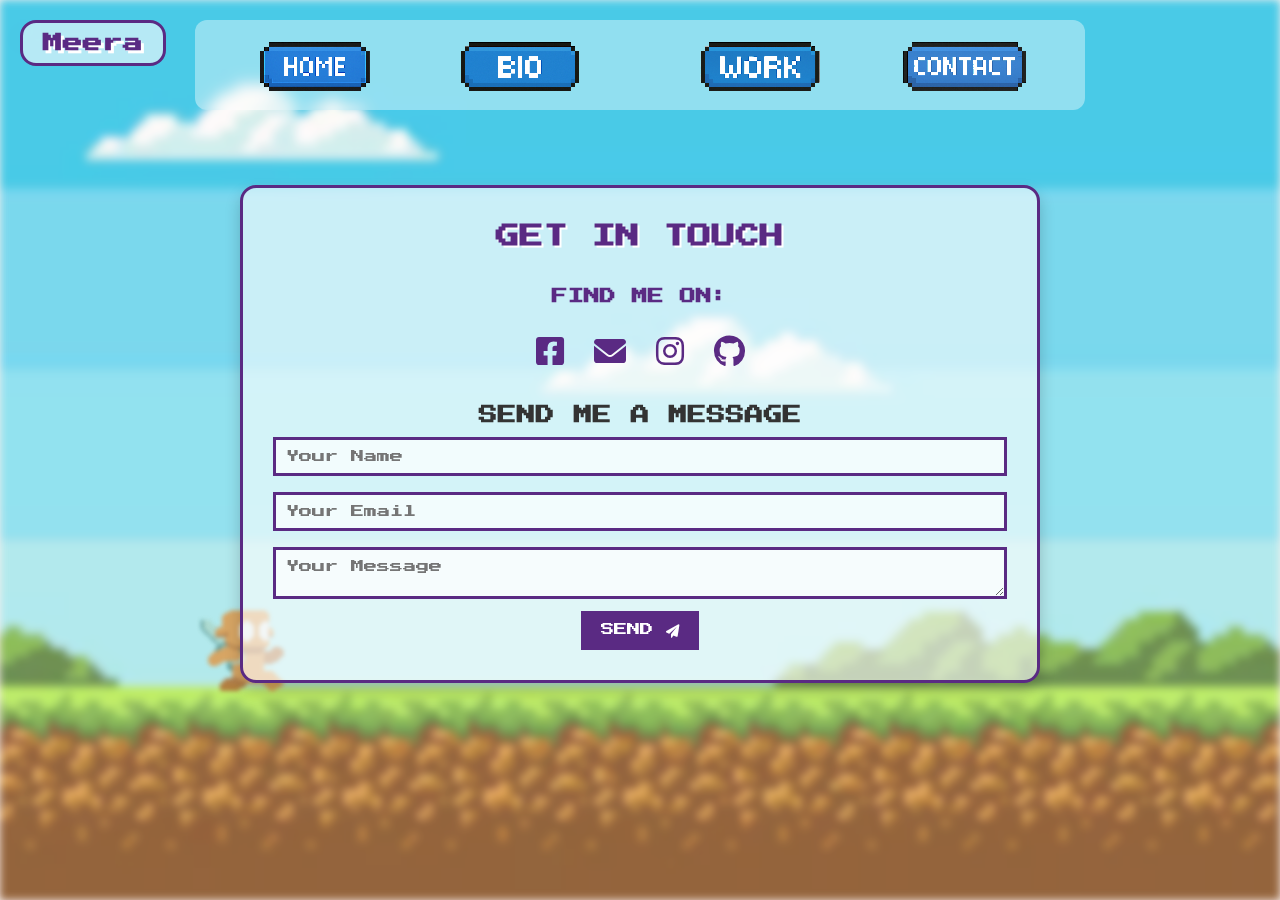
<file: contact.html>
<!DOCTYPE html>
<html lang="en">
<head>
  <meta charset="UTF-8" />
  <meta name="viewport" content="width=device-width, initial-scale=1, maximum-scale=1, user-scalable=no" />
  <title>Contact Me</title>
  <link rel="preconnect" href="https://fonts.googleapis.com" />
  <link rel="preconnect" href="https://fonts.gstatic.com" crossorigin />
  <link href="https://fonts.googleapis.com/css2?family=Press+Start+2P&display=swap" rel="stylesheet" />
  <link rel="stylesheet" href="https://cdnjs.cloudflare.com/ajax/libs/font-awesome/6.0.0/css/all.min.css" />
  <link rel="stylesheet" href="style.css">
</head>
<body>
<div id="name-display" class="prominent-name">Meera </div>
  <nav id="pixel-menu">
    <a href="index.html"><img src="media/home.png" alt="Home" /></a>
    <a href="me.html"><img src="media/me.png" alt="About Me" /></a>
    <a href="work.html"><img src="media/work.png" alt="My Work" /></a>
    <a href="contact.html"><img src="media/contact.png" alt="Contact" /></a>
  </nav>

  <div id="name-display">Meera </div>
  
  <!-- Main Menu Overlay -->
  <div id="main-menu">
    <div id="main-menu-blur-runner">
      <img src="media/runner.gif" alt="Running character blurred" />
    </div>
  </div>

  <div id="background" class="blur" tabindex="0">
    <div id="foreground"></div>
    <div id="tornado"></div>
    <div id="coin"></div>
    <div id="bomb"></div>
    <div id="fly"></div>
  </div>

  <!-- Contact Content - Using same style as main menu -->
  <div id="contact-menu" class="visible">
    <div id="contact-blur-runner">
      <img src="media/runner.gif" alt="Running character blurred" />
    </div>
    
<div id="contact-content">
  <h2>GET IN TOUCH</h2>
  
  <!-- Social Section -->
  <div class="social-section">
    <h3>FIND ME ON:</h3>
    <div class="social-icons">
      <a href="https://www.facebook.com/share/1AbWtmwfsa/?mibextid=wwXIfr" target="_blank">
        <i class="fab fa-facebook-square"></i>
      </a>
      <a href="mailto:mha9507@nyu.edu" target="_blank">
        <i class="fas fa-envelope"></i>
      </a>
      <a href="https://www.instagram.com/mhz_398/" target="_blank">
        <i class="fab fa-instagram"></i>
      </a>
      <a href="https://github.com/mha9507" target="_blank">
        <i class="fab fa-github"></i>
      </a>
    </div>
  </div>

  <!-- Divider WITH proper spacing -->
  <div class="divider" style="margin: 30px 0;"></div>



<form action="https://formspree.io/f/mnnvgapr" method="POST" class="contact-form">
  <h3>SEND ME A MESSAGE</h3>
  <input type="text" name="name" placeholder="Your Name" class="pixel-input" required>
  <input type="email" name="_replyto" placeholder="Your Email" class="pixel-input" required>
  <textarea name="message" placeholder="Your Message" class="pixel-textarea" required></textarea>
  
  <!-- Hidden fields for better organization -->
  <input type="hidden" name="_subject" value="New message from your website!">
  <input type="hidden" name="_format" value="plain">
  
  <button type="submit" class="pixel-button">SEND <i class="fas fa-paper-plane"></i></button>
  
  <!-- Success/Error messages (will appear after submit) -->
  <div class="form-alert" style="display:none; margin-top:20px; padding:10px; border-radius:8px;"></div>
</form>


  <div id="score">Score: 0</div>
  <div id="popup-message"></div>

  <script src="script.js"></script>
</body>
</html>
</file>
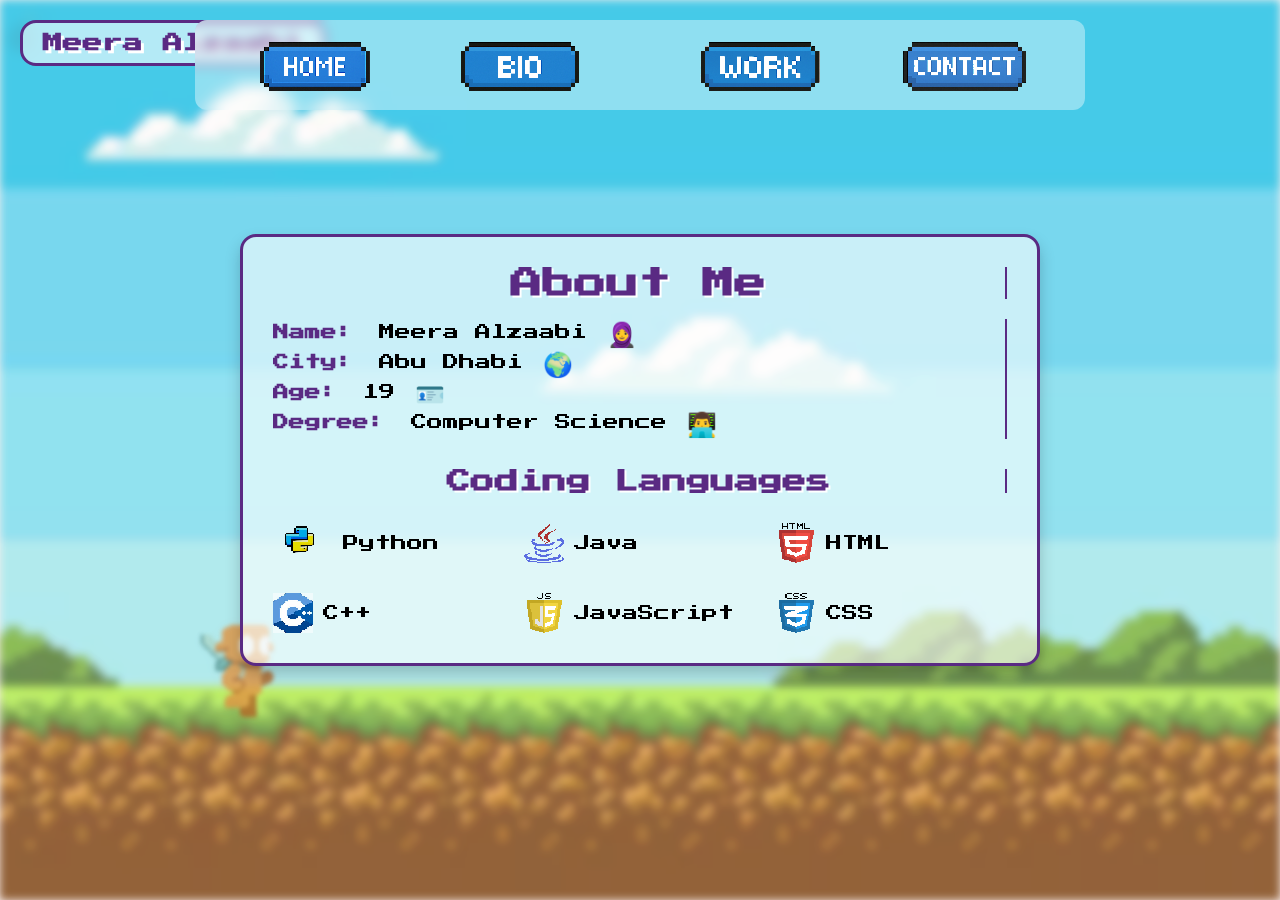
<file: me.html>
<!DOCTYPE html>
<html lang="en">
<head>
  <meta charset="UTF-8" />
  <meta name="viewport" content="width=device-width, initial-scale=1, maximum-scale=1, user-scalable=no" />
  <title>About Me</title>
  <link rel="preconnect" href="https://fonts.googleapis.com" />
  <link rel="preconnect" href="https://fonts.gstatic.com" crossorigin />
  <link href="https://fonts.googleapis.com/css2?family=Press+Start+2P&display=swap" rel="stylesheet" />
  <link rel="stylesheet" href="style.css">
</head>
<body>

<!-- Modified name display to be more prominent -->
<div id="name-display" class="prominent-name">Meera Alzaabi</div>
  <nav id="pixel-menu">
    <a href="index.html"><img src="media/home.png" alt="Home" /></a>
    <a href="me.html"><img src="media/me.png" alt="About Me" /></a>
    <a href="work.html"><img src="media/work.png" alt="My Work" /></a>
    <a href="contact.html"><img src="media/contact.png" alt="Contact" /></a>
  </nav>

<!-- About Me Content -->
<!-- About Me Content -->
<div id="about-me-container">
  <h1 class="typewriter">About Me</h1>
  
  <!-- Desktop version of runner (hidden on mobile) -->
  <img id="about-me-runner" src="media/run2.gif" alt="Running character">
    <div id="monster-prompt"></div>

  
  <div class="info-section">
    <div class="info-item typewriter" style="animation-delay: 0.5s">
      <span class="info-label">Name:</span>
      <span class="info-text">Meera Alzaabi <span class="icon">🧕 </span></span>
    </div>
    <div class="info-item typewriter" style="animation-delay: 1s">
      <span class="info-label">City:</span>
      <span class="info-text">Abu Dhabi <span class="icon">🌍</span></span>
    </div>
    <div class="info-item typewriter" style="animation-delay: 1.5s">
      <span class="info-label">Age:</span>
      <span class="info-text">19 <span class="icon">🪪</span></span>
    </div>
    <div class="info-item typewriter" style="animation-delay: 2s">
      <span class="info-label">Degree:</span>
      <span class="info-text">Computer Science <span class="icon">👨‍💻</span></span>
    </div>
  </div>

  <h2 class="typewriter" style="animation-delay: 2.5s">Coding Languages</h2>

  <div class="coding-languages typewriter-multiline" style="animation-delay: 3s">
    <div class="language-item">
      <img src="media/python.png" alt="Python" class="language-icon">
      <span>Python</span>
    </div>
    <div class="language-item">
      <img src="media/java.png" alt="Java" class="language-icon">
      <span>Java</span>
    </div>
    <div class="language-item">
      <img src="media/html.png" alt="HTML" class="language-icon">
      <span>HTML</span>
    </div>
    <div class="language-item">
      <img src="media/c+.png" alt="C++" class="language-icon">
      <span>C++</span>
    </div>
    <div class="language-item">
      <img src="media/js.png" alt="JavaScript" class="language-icon">
      <span>JavaScript</span>
    </div>
    <div class="language-item">
      <img src="media/css.png" alt="CSS" class="language-icon">
      <span>CSS</span>
    </div>
  </div>


  

  <!-- Mobile version of runner and prompt (hidden on desktop) -->
  <div id="mobile-runner-container">

  </div>
</div>




  <div id="main-menu">
    <div id="main-menu-blur-runner">
      <img src="media/runner.gif" alt="Running character blurred" />
    </div>
  </div>

  <!-- Background elements (keep these for consistency) -->
  <div id="background" class="blur" tabindex="0">
    <div id="foreground"></div>
    <div id="tornado"></div>
    <div id="runner">
      <img src="media/runner.gif" alt="Running character" />
    </div>
    <div id="coin"></div>
    <div id="bomb"></div>
    <div id="fly"></div>
  </div>

  <script src="script.js"></script>
</body>
</html>
</file>
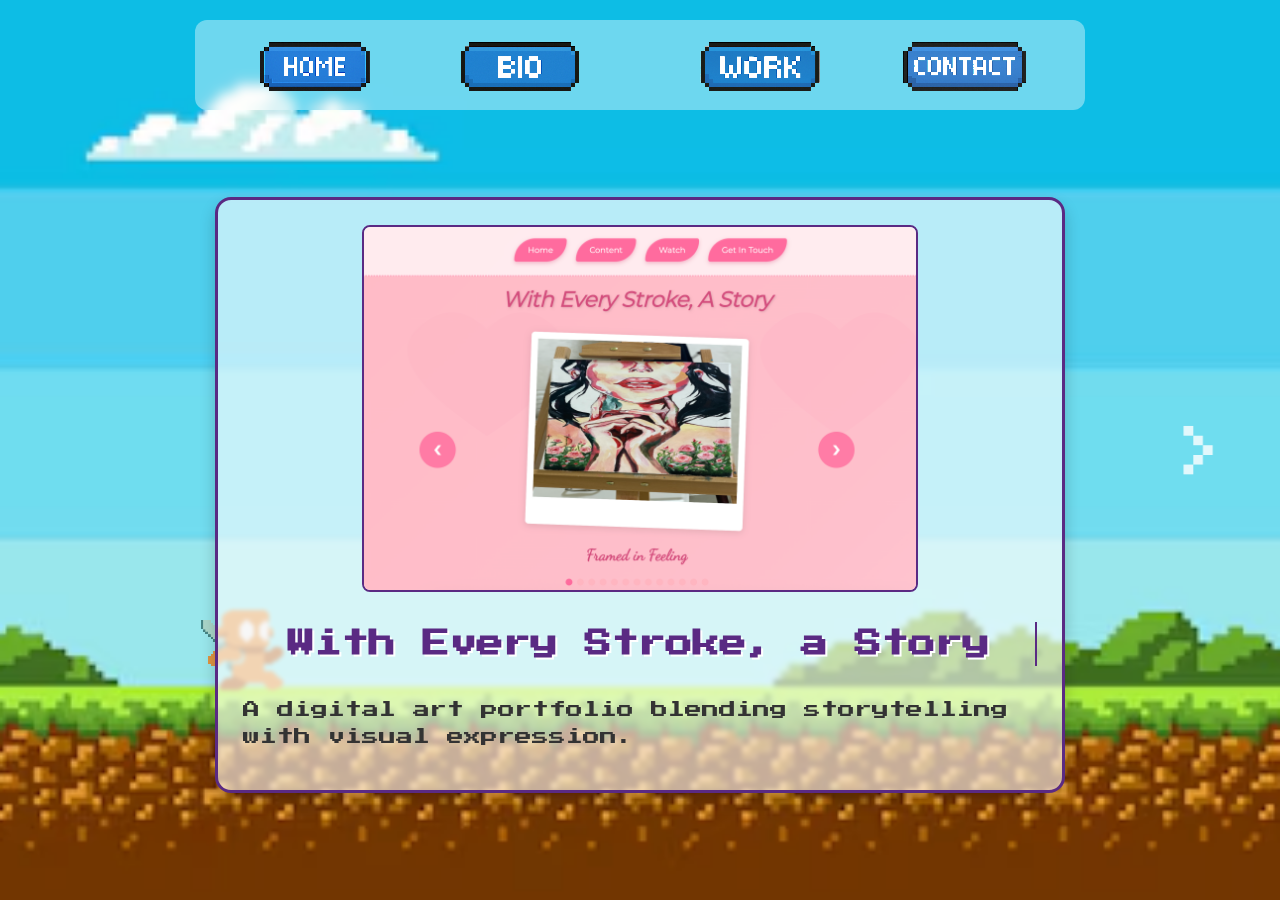
<file: work.html>
<!DOCTYPE html>
<html lang="en">
<head>
  <meta charset="UTF-8">
  <meta name="viewport" content="width=device-width, initial-scale=1.0, maximum-scale=1.0, user-scalable=no">
  <title>My Work - 5 Project Scroller</title>
  <link href="https://fonts.googleapis.com/css2?family=Press+Start+2P&display=swap" rel="stylesheet">
  <link rel="stylesheet" href="work.css">

</head>
<body>
  <!-- Background elements with blur capability -->
  <div id="background" class="blur">
    <div id="foreground"></div>
  </div>

  <nav id="pixel-menu">
    <a href="index.html"><img src="media/home.png" alt="Home"></a>
    <a href="me.html"><img src="media/me.png" alt="About Me"></a>
    <a href="work.html"><img src="media/work.png" alt="My Work"></a>
    <a href="contact.html"><img src="media/contact.png" alt="Contact"></a>
  </nav>

  <!-- Navigation arrows with continuously playing GIFs -->
  <button class="nav-arrow left" id="arrowLeft">
    <object type="image/gif" data="media/left.gif" id="leftGif">
      <span class="fallback-arrow">←</span>
    </object>
  </button>
  <button class="nav-arrow right" id="arrowRight">
    <object type="image/gif" data="media/right.gif" id="rightGif">
      <span class="fallback-arrow">→</span>
    </object>
  </button>

  <div class="scrolling-container" id="scroller">
    <!-- Projects container with exactly 5 projects -->
    <div class="projects-wrapper">
      <!-- Project 1 -->
      <!-- Project 1 -->
      <div class="project-section">
        <div class="project-card">
          <div class="image-container">
            <a href="https://mha9507.github.io/IM-Assignment-1/" target="_blank">
              <img src="media/proj1.png" alt="With Every Stroke, a Story" style="max-width: 70%; border-radius: 8px; border: 2px solid #5a2a83;">
              
            </a>
          </div>
          <h2>With Every Stroke, a Story</h2>
          <p>A digital art portfolio blending storytelling with visual expression.</p>
        </div>
      </div>

      <!-- Project 2 -->
      <div class="project-section">
        <div class="project-card">
          <div class="image-container">
            <a href="https://evva5667.github.io/Do-Your-Chores-First-/#" target="_blank">
              <img src="media/proj2.png" alt="With Every Stroke, a Story" style="max-width: 70%; border-radius: 8px; border: 2px solid #5a2a83;">
            </a>
          </div>
          <h2>Do Your Chores!</h2>
          <p>A group-made interactive comic where a boy completes chores for grandma's Wi-Fi, encountering a key decision that shapes the story.</p>
        </div>
      </div>

      <!-- Project 3 -->
      <div class="project-section">
        <div class="project-card">
          <div class="image-container">
            <a href="https://mha9507.github.io/Assignment-3/index.html" target="_blank">
              <img src="media/proj3.png" alt="Through the Eyes of Then" style="max-width: 70%; border-radius: 8px; border: 2px solid #5a2a83;">
            </a>
          </div>
          <h2>Through the Eyes of Then</h2>
          <p>A nostalgic group project that brings to life the chaotic school mornings of a 2000s kid — featuring interactive audio and a playful decision.</p>
        </div>
      </div>

      <!-- Project 4 -->
      <div class="project-section">
        <div class="project-card">
          <div class="image-container">
            <a href="https://mha9507.github.io/Assignment-4/" target="_blank">
              <img src="media/proj4.png" alt="Teleport Through Sight" style="max-width: 70%; border-radius: 8px; border: 2px solid #5a2a83;">
            </a>
          </div>
          <h2>Teleport Through Sight</h2>
          <p>A group-created interactive video where a student tests teleportation glasses, uncovering eerie secrets. Features two pivotal choices and immersive 3D interactivity.</p>
        </div>
      </div>

      <!-- Project 5 -->
      <div class="project-section">
        <div class="project-card">
          <div class="image-container">
            <a href="https://mha9507.github.io/trial5/" target="_blank">
              <img src="media/proj5.png" alt="Loading...Meera" style="max-width: 70%; border-radius: 8px; border: 2px solid #5a2a83;">
            </a>
          </div>
          <h2>Loading...Meera</h2>
          <p>An interactive portfolio website featuring a Mario-inspired mini-game where players collect coins to reveal fun facts about me, followed by a showcase of my work.</p>
        </div>
      </div>
    
    <!-- Runner character -->
    <img src="media/run.gif" class="runner" id="runner" alt="Running character">
  </div>

<script src="work.js"></script>
</body>
</html>
</file>
<file: style.css>
* {
  margin: 0;
  padding: 0;
  box-sizing: border-box;
  font-family: 'Press Start 2P', monospace;
}

html, body {
  height: 100vh;
  width: 100vw;
  overflow: hidden;
  background-color: rgb(252, 241, 239);
}


/* ===== CONTACT PAGE STYLES ===== */
#contact-menu {
  position: fixed;
  top: 0;
  left: 0;
  width: 100vw;
  height: 100vh;
  background-color: rgba(252, 241, 239, 0.8);
  display: flex;
  flex-direction: column;
  justify-content: flex-start;
  align-items: center;
  padding-top: 180px;
  gap: 5px;
  text-align: center;
  z-index: 9999;
  box-sizing: border-box;
  overflow-y: auto;
}

#contact-menu::before {
  content: '';
  position: absolute;
  top: 0;
  left: 0;
  width: 100%;
  height: 100%;
  background: url('media/foreground.png') repeat-x center / cover;
  animation: scrollBG 10s linear infinite;
  z-index: -1;
  filter: blur(4px);
  opacity: 0.7;
}

#contact-blur-runner {
  position: absolute;
  bottom: 180px;
  left: 80px;
  width: 350px;
  z-index: -1;
  filter: blur(2px);
  opacity: 0.8;
}

#contact-blur-runner img {
  width: 100%;
}

#contact-content {
  padding: 30px;
  max-width: 800px;
  width: 90%;
  box-shadow: 0 8px 16px rgba(0, 0, 0, 0.2);
  background-color: rgba(255, 255, 255, 0.6);
  border-radius: 16px;
  border: 3px solid #5a2a83;
  font-size: 16px;
  color: #333;
  line-height: 1.5;
  margin: 5px auto 0 auto;
  text-align: center;
}

#contact-content h2 {
  font-size: 1.5rem;
  color: #5a2a83;
  text-shadow: 2px 2px #fff;
  margin-bottom: 25px;
}

.contact-item {
  margin-bottom: 20px;
  font-size: 1rem;
  display: flex;
  align-items: center;
  justify-content: center;
  gap: 10px;
}

.contact-item i {
  color: #5a2a83;
  font-size: 1.2rem;
}

.contact-item a {
  color: #5a2a83;
  text-decoration: none;
  font-weight: bold;
}

.contact-item a:hover {
  text-decoration: underline;
}

.social-section {
  margin-top: 30px;
}

.social-section h3 {
  font-size: 1rem;
  color: #5a2a83;
  margin-bottom: 15px;
}

.social-icons {
  display: flex;
  justify-content: center;
  gap: 30px;
}

.social-icons a {
  color: #5a2a83;
  font-size: 2rem;
  transition: transform 0.3s;
}

.social-icons a:hover {
  transform: scale(1.2);
}

/* Responsive styles */
@media (max-width: 768px) {
  #contact-menu {
    padding-top: 120px;
  }
  
  #contact-blur-runner {
    width: 200px;
    bottom: 120px;
    left: 40px;
  }
  
  #contact-content {
    padding: 20px;
  }
  
  #contact-content h2 {
    font-size: 1.2rem;
  }
  
  .contact-item {
    font-size: 0.9rem;
    flex-direction: column;
  }
  
  .social-icons {
    gap: 20px;
  }
  
  .social-icons a {
    font-size: 1.8rem;
  }
}

@media (max-width: 480px) {
  #contact-menu {
    padding-top: 80px;
  }
  
  #contact-blur-runner {
    width: 150px;
    bottom: 80px;
    left: 20px;
  }
  
  #contact-content h2 {
    font-size: 1rem;
  }
  
  .social-section h3 {
    font-size: 0.9rem;
  }
  
  .social-icons a {
    font-size: 1.5rem;
  }
}



/* Background Layers */
#background {
  position: relative;
  width: 100vw;
  height: 100vh;
  overflow: hidden;
  background-color: #a4e1f0;
  transition: filter 0.3s ease;
  touch-action: none;
  -ms-touch-action: none;
  user-select: none;
  -webkit-user-select: none;
  -webkit-touch-callout: none;
}

#background.blur {
  filter: blur(6px);
  pointer-events: none;
}

/* Foreground animation */
#foreground {
  position: absolute;
  top: 0;
  left: 0;
  width: 100vw;
  height: 100vh;
  background: url('media/foreground.png') repeat-x center / cover;
  animation: scrollBG 10s linear infinite;
  z-index: 1;
}

@keyframes scrollBG {
  0% { background-position-x: 0; }
  100% { background-position-x: -1000px; }
}

/* Runner and Objects */
#runner {
  position: absolute;
  bottom: 180px;
  left: 80px;
  width: 350px;
  z-index: 10;
  pointer-events: none;
  user-select: none;
}

#runner img {
  width: 100%;
  display: block;
  pointer-events: none;
  user-select: none;
}

#coin, #bomb, #fly {
  position: absolute;
  width: 60px;
  height: 60px;
  background-size: contain;
  background-repeat: no-repeat;
  background-position: center;
  z-index: 15;
  user-select: none;
  pointer-events: none;
}

#coin { background-image: url('media/coin.gif'); }
#bomb { background-image: url('media/bomb.gif'); }

#tornado {
  position: absolute;
  width: 95px;
  height: 95px;
  background-image: url('media/tornado.gif');
  background-size: contain;
  background-repeat: no-repeat;
  background-position: center;
  z-index: 15;
  user-select: none;
  pointer-events: none;
  display: none;
  bottom: 180px;
}

#fly {
  width: 70px;
  height: 70px;
  background-image: url('media/fly.gif');
  display: none;
  z-index: 20;
}

#score {
  position: fixed;
  top: 20px;
  right: 20px;
  font-size: 22px;
  font-weight: bold;
  color: #5a2a83;
  text-shadow: 1px 1px 2px #fff;
  user-select: none;
  z-index: 1000;
  display: none;
}

/* Popup Message */
#popup-message {
  position: fixed;
  bottom: 300px;
  left: 50%;
  transform: translateX(-50%);
  font-size: 20px;
  font-weight: bold;
  color: black;
  text-shadow: 
    2px 2px 0 white,
    -2px -2px 0 white,
    2px -2px 0 white,
    -2px 2px 0 white,
    0 2px 0 white,
    2px 0 0 white,
    0 -2px 0 white,
    -2px 0 0 white;
  pointer-events: none;
  z-index: 2000;
  opacity: 0;
  user-select: none;
  padding: 8px 12px;
  background-color: rgba(255, 255, 255, 0.3);
  border-radius: 8px;
  border: 2px solid white;
}

@keyframes floatUpFade {
  0% {
    opacity: 1;
    transform: translateX(-50%) translateY(0);
  }
  100% {
    opacity: 0;
    transform: translateX(-50%) translateY(-50px);
  }
}

.plus { color: black;; margin-right: 10px; }
.minus { color: black; margin-right: 10px; }

/* Game Over Overlay */
#game-over-overlay {
  position: fixed;
  top: 0;
  left: 0;
  width: 100vw;
  height: 100vh;
  background: rgba(0,0,0,0.75);
  display: flex;
  flex-direction: column;
  justify-content: center;
  align-items: center;
  z-index: 5000;
  color: white;
  font-size: 36px;
  text-align: center;
  visibility: hidden;
  opacity: 0;
  transition: opacity 0.3s ease;
  user-select: none;
}

#game-over-overlay.visible {
  visibility: visible;
  opacity: 1;
}

#restart-btn {
  background: none;
  border: none;
  padding: 0;
  margin-top: 30px;
  cursor: pointer;
  user-select: none;
}

#restart-btn img {
  width: 300px;
  image-rendering: pixelated;
}

/* MAIN MENU */
#main-menu {
  position: fixed;
  top: 0;
  left: 0;
  width: 100vw;
  height: 100vh;
  background-color: rgba(252, 241, 239, 0.8);
  display: flex;
  flex-direction: column;
  justify-content: flex-start;
  align-items: center;
  padding-top: 180px;
  gap: 5px;
  text-align: center;
  z-index: 9999;
  box-sizing: border-box;
  overflow-y: auto;
}

#name-display {
  position: fixed;
  top: 20px;
  left: 20px;
  font-size: 22px;
  font-weight: bold;
  color: #5a2a83;
  text-shadow: 1px 1px 2px #fff;
  user-select: none;
  z-index: 1000;
}

#main-menu::before {
  content: '';
  position: absolute;
  top: 0;
  left: 0;
  width: 100%;
  height: 100%;
  background: url('media/foreground.png') repeat-x center / cover;
  animation: scrollBG 10s linear infinite;
  z-index: -1;
  filter: blur(4px);
  opacity: 0.7;
}

#main-menu-blur-runner {
  position: absolute;
  bottom: 180px;
  left: 80px;
  width: 350px;
  z-index: -1;
  filter: blur(2px);
  opacity: 0.8;
}

#main-menu-blur-runner img {
  width: 100%;
}

#main-menu h1 {
  font-size: 36px;
  color: #5a2a83;
  text-shadow: 2px 2px #fff;
  margin: 20px 0;
  line-height: 1.2;
}

#start-btn {
  background: none;
  border: none;
  cursor: pointer;
  padding: 0;
  outline: none;
  user-select: none;
  margin: 0;
}

#start-btn img {
  width: 260px;
  image-rendering: pixelated;
  transition: transform 0.2s ease;
}

#start-btn img:hover {
  transform: scale(1.1);
}

/* Loading Message */
#loading-message {
  position: fixed;
  top: 50%;
  left: 50%;
  transform: translate(-50%, -50%);
  padding: 30px;
  max-width: 800px;
  width: 90%;
  box-shadow: 0 8px 16px rgba(0, 0, 0, 0.2);
  z-index: 10000;
  background-color: rgba(255, 255, 255, 0.6) !important;
  border-radius: 16px !important;
  border: 3px solid #5a2a83 !important;
  font-size: 24px;
  color: #5a2a83;
  text-align: center;
}

/* Transformer */
#transformer-container {
  position: relative;
  display: inline-block;
}

#transform-effect {
  position: absolute;
  width: 100%;
  height: 100%;
  top: 0;
  left: 0;
  background: url('explosion.gif') no-repeat center;
  background-size: contain;
  z-index: 20;
  pointer-events: none;
}

/* About Me Runner */
#about-me-runner {
  opacity: 0;
  transition: opacity 0.5s ease;
}

#about-me-runner.visible {
  opacity: 1;
}

#monster-prompt {
  opacity: 0;
  transition: opacity 0.5s ease;
}

#monster-prompt.visible {
  opacity: 1;
}

/* About Me Container */
#about-me-container #about-me-runner {
  width: 300px;
  height: 300px;
  object-fit: contain;
}

#about-me-container #about-me-runner[src*="media/coin.gif"] {
  width: 150px !important;
  height: 150px !important;
  right: 20px !important;
  top: 20px !important;
}

#about-me-container #about-me-runner[src*="media/bomb.gif"] {
  width: 150px !important;
  height: 150px !important;
  right: 20px !important;
  top: 20px !important;
}

#about-me-container #about-me-runner[src*="media/fly.gif"] {
  width: 150px !important;
  height: 150px !important;
  right: 20px !important;
  top: 20px !important;
}

#about-me-container #about-me-runner[src*="media/tornado.gif"] {
  width: 150px !important;
  height: 150px !important;
  right: 20px !important;
  top: 20px !important;
}

.hidden {
  display: none;
}

/* Runner Clickable */
#about-me-runner {
  cursor: pointer;
  transition: transform 0.1s;
}

#about-me-runner:active {
  transform: scale(0.9);
}

#about-me-container #about-me-runner {
  right: -30px;
}

/* About Me Runner Positioning */
#about-me-runner {
  position: absolute;
  top: 0; 
  right: 0;
  width: 350px;
  height: auto; 
  z-index: 10;
  image-rendering: pixelated;
  transform: translateY(-20%);
}

/* Instructions */
#instructions {
  padding: 30px;
  max-width: 800px;
  width: 90%;
  box-shadow: 0 8px 16px rgba(0, 0, 0, 0.2);
  background-color: rgba(255, 255, 255, 0.6) !important;
  border-radius: 16px !important;
  border: 3px solid #5a2a83 !important;
  font-size: 16px;
  color: #333;
  line-height: 1.5;
  margin: 5px auto 0 auto;
  text-align: center;
  margin-bottom: -65px !important;
}

.instruction-icon {
  width: 45px;
  height: 45px;
  vertical-align: middle;
  margin: 0 4px;
  image-rendering: pixelated;
  transition: transform 0.2s ease;
}

.instruction-icon:hover {
  transform: scale(1.1);
}

.fly-icon {
  width: 70px;
  height: 70px;
}

#instructions ul {
  list-style: none;
  padding-left: 0;
}

#instructions ul li {
  margin-bottom: 8px;
  white-space: nowrap;
  display: flex;
  align-items: center;
  justify-content: center;
}

#instructions ul li strong {
  margin: 0 4px;
  letter-spacing: 1px;
}

#instructions ul li span.space-or-tap {
  white-space: pre;
}

#instructions ul li img {
  margin: 0 8px;
}

/* About Me Section */
#about-me-container {
  position: fixed;
  top: 50%;
  left: 50%;
  transform: translate(-50%, -50%);
  padding: 30px;
  max-width: 800px;
  width: 90%;
  box-shadow: 0 8px 16px rgba(0, 0, 0, 0.2);
  z-index: 10000;
  background-color: rgba(255, 255, 255, 0.6) !important;
  border-radius: 16px !important;
  border: 3px solid #5a2a83 !important;
}

.icon {
  font-size: 1.5em;
  vertical-align: middle;
  padding-left: 4px;
}

#about-me-container h1, 
#about-me-container h2 {
  color: #5a2a83;
  text-shadow: 2px 2px #fff;
  margin-bottom: 20px;
  text-align: center;
}

.info-section {
  margin-bottom: 30px;
}

.info-item {
  margin-bottom: 15px;
  font-size: 16px;
}

.info-label {
  font-weight: bold;
  color: #5a2a83;
  margin-right: 10px;
}

.coding-languages {
  display: grid;
  grid-template-columns: repeat(3, 1fr);
  gap: 20px;
}

.language-item {
  display: flex;
  align-items: center;
  gap: 10px;
  font-size: 16px;
}

.language-icon {
  width: 40px;
  height: 40px;
  image-rendering: pixelated;
}

/* PIXEL MENU BAR */
#pixel-menu {
  position: fixed;
  top: 20px;
  left: 50%;
  transform: translateX(-50%);
  z-index: 20000;
  display: flex;
  gap: 30px;
  align-items: center;
  padding: 2px 50px;
  background-color: rgba(255, 255, 255, 0.4);
  border-radius: 12px;
  backdrop-filter: blur(6px);
  height: 90px;
}

#pixel-menu img {
  height: 140px;
  image-rendering: pixelated;
  cursor: pointer;
  transition: transform 0.2s ease;
}

#pixel-menu img:hover {
  transform: scale(1.1);
}

/* Prominent Name Display */
.prominent-name {
  font-size: 20px !important;
  color: #5a2a83 !important;
  text-shadow: 3px 3px #fff !important;
  padding: 10px 20px !important;
  background-color: rgba(255, 255, 255, 0.6) !important;
  border-radius: 16px !important;
  border: 3px solid #5a2a83 !important;
  z-index: 10001 !important;
}

.language-item img[alt="Python"] {
  width: 60px;
  height: 60px;
}

/* Tiny Monster Click Prompt */
#monster-prompt {
  position: fixed;
  top: 200px;
  right: 370px;
  background-color: rgba(255, 255, 255, 0.9);
  padding: 8px 12px;
  border-radius: 8px;
  border: 2px solid #5a2a83;
  box-shadow: 0 2px 4px rgba(0, 0, 0, 0.2);
  font-size: 12px;
  color: #5a2a83;
  text-align: center;
  z-index: 10000;
  animation: tinyBounce 1.5s infinite;
  display: none;
  width: 120px;
}

@keyframes tinyBounce {
  0%, 100% { transform: translateY(0); }
  50% { transform: translateY(-3px); }
}

#monster-prompt:after {
  content: '';
  position: absolute;
  bottom: -10px;
  right: 20px;
  border-width: 10px 8px 0;
  border-style: solid;
  border-color: rgba(255, 255, 255, 0.9) transparent transparent;
}

/* Typing animation styles */
.typewriter {
  overflow: hidden;
  border-right: 2px solid #5a2a83;
  white-space: nowrap;
  margin: 0 auto;
  animation: 
    typing 3.5s steps(40, end),
    blink-caret .75s step-end infinite;
}

@keyframes typing {
  from { width: 0 }
  to { width: 100% }
}

@keyframes blink-caret {
  from, to { border-color: transparent }
  50% { border-color: #5a2a83; }
}

.typewriter-multiline {
  overflow: hidden;
  white-space: pre-wrap;
  position: relative;
  animation: 
    typing-multiline 4s steps(100, end);
  animation-fill-mode: both;
}

@keyframes typing-multiline {
  from { 
    height: 0;
    opacity: 0;
  }
  to { 
    height: 100%;
    opacity: 1;
  }
}

/* Input Fields */
.pixel-input, .pixel-textarea {
  border: 3px solid #5a2a83;
  background: rgba(255,255,255,0.7);
  font-family: 'Press Start 2P', cursive;
  padding: 10px;
  margin: 8px 0;
  width: 100%;
  transition: all 0.3s ease;
}

.pixel-input:focus, .pixel-textarea:focus {
  outline: none;
  box-shadow: 0 0 0 3px rgba(90,42,131,0.3);
}

/* Submit Button */
.pixel-button {
  background: #5a2a83;
  color: white;
  border: none;
  padding: 12px 20px;
  font-family: 'Press Start 2P', cursive;
  cursor: pointer;
  transition: all 0.3s ease;
  position: relative;
  overflow: hidden;
}

.pixel-button:hover {
  transform: scale(1.05);
  background: #6d38a0;
}

.pixel-button[disabled] {
  opacity: 0.7;
  cursor: not-allowed;
  transform: none !important;
}
















/* ===== COMPLETE MOBILE CSS (PHONES) ===== */
@media (max-width: 768px) {
  /* 1. LARGER MENU BUTTONS */
  #pixel-menu {
    height: 90px; /* Slightly taller menu bar */
    padding: 0 10px; /* Adjusted padding */
  }
  
  #pixel-menu img {
    height: 85px !important; /* Bigger buttons */
    width: auto;
    image-rendering: pixelated;
    margin: 0 -8px; /* Allow slight overlap */
    transition: transform 0.2s;
  }

  #pixel-menu img:hover {
    transform: scale(1.1);
  }

  /* 2. MAIN MENU ADJUSTMENTS */
  #main-menu, #contact-menu {
    padding-top: 90px;
    gap: 20px;
  }

  /* Instructions text adjustments */
  #instructions h1 {
    font-size: 1.1rem !important;
    margin: 0 0 12px 0 !important;
    line-height: 1.3;
    padding: 0 5px;
  }

  /* Instructions box sizing */
  #instructions {
    width: 92%;
    min-height: 270px;
    padding: 20px 15px;
    margin: 30px auto 20px auto;
    font-size: 14px;
  }

  #instructions ul li {
    margin-bottom: 8px !important;
    font-size: 12px !important;
    white-space: normal !important;
    display: block !important;
    text-align: left;
    padding-left: 10px;
  }

  #instructions ul li img {
    margin: 0 4px !important;
    vertical-align: middle;
  }

  .instruction-icon {
    width: 35px !important;
    height: 35px !important;
  }

  .fly-icon {
    width: 50px !important;
    height: 50px !important;
  }

  #instructions ul li span.space-or-tap {
    white-space: normal !important;
  }

  /* Game elements - make contact runner match index runner */
  #runner, #main-menu-blur-runner, #contact-blur-runner {
    width: 170px;
    bottom: 22vh;
    left: 20px;
  }

  #coin, #bomb { 
    width: 40px;
    height: 40px; 
  }
  
  #fly { 
    width: 60px;
    height: 60px; 
  }

  /* 3. ABOUT ME PAGE ADJUSTMENTS */
  #about-me-container {
    max-height: 78vh !important;
    padding: 18px !important;
    overflow-y: auto;
  }

  #about-me-container h1 {
    font-size: 1.1rem !important;
    margin-bottom: 15px !important;
  }

  #about-me-container h2 {
    font-size: 0.95rem !important;
    margin-bottom: 12px !important;
  }

  .info-item {
    font-size: 0.8rem !important;
    margin-bottom: 8px !important;
    line-height: 1.4;
  }

  .coding-languages {
    grid-template-columns: repeat(2, 1fr);
    gap: 10px;
    margin-top: 15px;
  }

  .language-item {
    font-size: 0.75rem !important;
  }

  .language-icon {
    width: 30px !important;
    height: 30px !important;
  }

  /* Contact page specific adjustments */
  #contact-content {
    padding: 20px 15px;
    margin-top: 20px;
    font-size: 14px;
  }

  #contact-content h2 {
    font-size: 1.1rem;
    margin-bottom: 15px;
  }

  .social-section h3 {
    font-size: 0.9rem;
  }

  .social-icons {
    gap: 20px;
  }

  .social-icons a {
    font-size: 1.8rem;
  }

  /* Mobile runner adjustments */
  #mobile-runner-container {
    margin: 15px 0;
  }

  #about-me-runner-mobile {
    width: 140px;
    margin: 8px auto;
  }

  /* Hide desktop elements */
  #name-display, 
  .prominent-name,
  #about-me-runner {
    display: none !important;
  }
}

/* ===== SMALL PHONES (<= 380px) ===== */
@media (max-width: 380px) {
  /* Even more compact layout */
  #pixel-menu img {
    height: 75px !important;
  }

  #instructions {
    min-height: 250px;
    padding: 18px 12px;
    font-size: 13px;
  }

  #instructions h1 {
    font-size: 1rem !important;
  }

  #instructions ul li {
    font-size: 11px !important;
  }

  .instruction-icon {
    width: 30px !important;
    height: 30px !important;
  }

  .fly-icon {
    width: 45px !important;
    height: 45px !important;
  }

  /* About me page ultra-compact */
  #about-me-container {
    max-height: 82vh !important;
    padding: 15px 12px !important;
  }

  /* Contact page adjustments */
  #contact-content {
    padding: 15px 12px;
    font-size: 13px;
  }

  #contact-content h2 {
    font-size: 1rem;
  }

  .social-section h3 {
    font-size: 0.8rem;
  }

  .social-icons {
    gap: 15px;
  }

  .social-icons a {
    font-size: 1.5rem;
  }

  .info-item {
    font-size: 0.75rem !important;
  }

  .coding-languages {
    grid-template-columns: 1fr !important;
  }

  /* Smaller game elements */
  #runner, #main-menu-blur-runner, #contact-blur-runner {
    width: 150px;
    bottom: 18vh;
  }
}

/* ===== GLOBAL MOBILE OVERRIDES ===== */
@media (max-width: 768px) {
  /* Disable hover effects on touch devices */
  @media (hover: none) {
    #pixel-menu img:hover {
      transform: none !important;
    }
  }

  /* Prevent zooming on input */
  input, select, textarea {
    font-size: 16px !important;
  }
}
</file>
<file: work.css>
* {
  margin: 0;
  padding: 0;
  box-sizing: border-box;
  font-family: 'Press Start 2P', monospace;
}

body {
  overflow-x: hidden;
  background-color: #a4e1f0;
  height: 100vh;
  touch-action: pan-y;
  font-size: 16px;
}

#background {
  position: fixed;
  top: 0;
  left: 0;
  width: 100vw;
  height: 100vh;
  background-color: #a4e1f0;
  transition: filter 0.3s ease;
  z-index: -1;
}

#background.blur {
  filter: blur(6px);
}

#foreground {
  position: absolute;
  top: 0;
  left: 0;
  width: 100vw;
  height: 100vh;
  background: url('media/foreground.png') repeat-x center / cover;
  animation: scrollBG 10s linear infinite;
  z-index: 1;
}

@keyframes scrollBG {
  0% { background-position-x: 0; }
  100% { background-position-x: -1000px; }
}

#pixel-menu {
  position: fixed;
  top: 20px;
  left: 50%;
  transform: translateX(-50%);
  z-index: 20000;
  display: flex;
  gap: 30px;
  align-items: center;
  padding: 2px 50px;
  background-color: rgba(255, 255, 255, 0.4);
  border-radius: 12px;
  backdrop-filter: blur(6px);
  height: 90px;
}

#pixel-menu img {
  height: 140px;
  image-rendering: pixelated;
  cursor: pointer;
  transition: transform 0.2s ease;
}

#pixel-menu img:hover {
  transform: scale(1.1);
}

.scrolling-container {
  width: 100vw;
  height: 100vh;
  padding-top: 70px;
  overflow-x: auto;
  overflow-y: hidden;
  position: relative;
  scroll-snap-type: x mandatory;
  -webkit-overflow-scrolling: touch;
}

.projects-wrapper {
  position: relative;
  width: 500vw;
  height: 100%;
  display: flex;
  z-index: 10;
}

.project-section {
  width: 100vw;
  height: 100%;
  flex-shrink: 0;
  display: flex;
  justify-content: center;
  align-items: center;
  position: relative;
  scroll-snap-align: start;
  padding: 30px 20px;
}

.project-card {
  background-color: rgba(255, 255, 255, 0.6);
  border: 3px solid #5a2a83;
  border-radius: 16px;
  padding: 25px;
  width: 94%;
  max-width: 850px;
  box-shadow: 0 8px 16px rgba(0, 0, 0, 0.2);
  backdrop-filter: blur(2px);
  font-size: 17px;
  line-height: 1.6;
  position: relative;
  z-index: 10;
  display: flex;
  flex-direction: column;
  margin-top: 20px;
}

.project-card .image-container {
  text-align: center;
  margin-bottom: 30px;
  position: relative;
  flex-grow: 1;
  display: flex;
  flex-direction: column;
  justify-content: center;
}

.project-card img {
  max-width: 80%;
  border-radius: 8px;
  border: 2px solid #5a2a83;
  transition: all 0.3s ease;
  cursor: pointer;
  position: relative;
  z-index: 11;
  display: block;
  margin: 0 auto;
  animation: pulse-glow 3s infinite;
}

.project-card img:hover {
  transform: scale(1.03);
  box-shadow: 0 0 25px rgba(90, 42, 131, 0.8);
  filter: brightness(1.05) contrast(1.1);
  border-color: #ff6bff !important;
  opacity: 0.85;
  animation: pulse-glow 1s infinite;
}

.project-card .image-container::after {
  content: "CLICK TO VIEW →";
  position: absolute;
  bottom: -30px;
  left: 50%;
  transform: translateX(-50%);
  background: #5a2a83;
  color: #fff;
  padding: 8px 20px;
  border-radius: 25px;
  font-size: 14px;
  opacity: 0;
  transition: all 0.3s cubic-bezier(0.175, 0.885, 0.32, 1.275);
  text-transform: uppercase;
  z-index: 12;
  box-shadow: 0 4px 15px rgba(90, 42, 131, 0.5);
  font-weight: bold;
  letter-spacing: 1px;
  border: 2px solid #fff;
  text-shadow: 1px 1px 2px rgba(0,0,0,0.3);
}

.project-card .image-container:hover::after {
  opacity: 1;
  bottom: -25px;
  animation: pulse-attention 1.5s infinite;
}

@keyframes pulse-attention {
  0% { transform: translateX(-50%) scale(1); }
  50% { transform: translateX(-50%) scale(1.05); }
  100% { transform: translateX(-50%) scale(1); }
}

@keyframes pulse-glow {
  0% { box-shadow: 0 0 5px rgba(90, 42, 131, 0.3); }
  50% { box-shadow: 0 0 15px rgba(90, 42, 131, 0.7); }
  100% { box-shadow: 0 0 5px rgba(90, 42, 131, 0.3); }
}

.project-card h2 {
  color: #5a2a83;
  margin-bottom: 30px;
  text-shadow: 2px 2px #fff;
  text-align: center;
  font-size: 1.7rem;
  overflow: hidden;
  border-right: 2px solid #5a2a83;
  white-space: nowrap;
  animation: 
    typing 3.5s steps(40, end),
    blink-caret .75s step-end infinite;
}

.project-card p {
  font-size: 17px;
  line-height: 1.6;
  color: #333;
  margin-bottom: 15px;
}

.runner {
  position: fixed;
  bottom: 180px;
  left: 80px;
  width: 350px;
  z-index: 5;
  image-rendering: pixelated;
  transition: left 0.5s ease-out;
  pointer-events: none;
}

.nav-arrow {
  position: fixed;
  top: 50%;
  transform: translateY(-50%);
  width: 100px;
  height: 100px;
  cursor: pointer;
  z-index: 50;
  user-select: none;
  background: none;
  border: none;
  padding: 0;
  display: flex;
  justify-content: center;
  align-items: center;
  opacity: 0.8;
}

.nav-arrow:hover {
  transform: translateY(-50%) scale(1.2);
  opacity: 1;
}

.nav-arrow.left {
  left: 5px;
}

.nav-arrow.right {
  right: 5px;
}

.nav-arrow object {
  width: 100%;
  height: 100%;
  pointer-events: none;
}

@keyframes typing {
  from { width: 0 }
  to { width: 100% }
}

@keyframes blink-caret {
  from, to { border-color: transparent }
  50% { border-color: #5a2a83; }
}

/* Responsive adjustments */
@media (max-width: 1000px) {
  .runner {
    width: 150px;
    bottom: 100px;
    left: 40px;
  }
  
  #pixel-menu img {
    height: 120px;
  }
  
  .project-card {
    padding: 22px;
  }
  
  .project-card h2 {
    font-size: 1.5rem;
    margin-bottom: 25px;
  }
  
  .project-card p {
    font-size: 16px;
  }
  
  .nav-arrow {
    width: 60px;
    height: 60px;
  }

  .project-card .image-container::after {
    font-size: 12px;
    padding: 6px 15px;
    bottom: -25px;
  }
  
  .project-card .image-container:hover::after {
    bottom: -20px;
  }
}

@media (max-width: 768px) {
  .scrolling-container {
    padding-top: 90px; /* Reduced from 70px to match index.html */
  }

  .project-card h2 {
    white-space: normal;
    border-right: none;
    animation: none;
    font-size: 1.4rem;
    margin-bottom: 22px;
  }
  
  .project-card .image-container::after {
    font-size: 11px;
    padding: 5px 12px;
  }

  .project-card img {
    max-width: 88%;
  }

  /* Menu adjustments to match index.html */
  #pixel-menu {
    height: 90px;
    padding: 0 10px;
  }
  
  #pixel-menu img {
    height: 85px !important;
    width: auto;
    image-rendering: pixelated;
    margin: 0 -8px;
  }
}

@media (max-width: 600px) {
  .scrolling-container {
    padding-top: 90px !important; /* Matched to index.html */
    height: calc(100vh - 90px);
  }

  .projects-wrapper {
    height: calc(100vh - 90px);
  }

  /* Maintain runner position */
  .runner {
    width: 200px;
    bottom: calc(25vh + 30px);
    left: 40px;
  }

  /* Project card styling - unchanged except for menu spacing */
  .project-card {
    padding: 18px;
    min-height: 68vh !important;
    margin-top: 10px;
    width: 96%;
    justify-content: space-between;
  }
  
  .project-card h2 {
    font-size: 1.15rem;
    margin: 8px 0 12px 0;
    line-height: 1.4;
  }
  
  .project-card p {
    font-size: 13px;
    line-height: 1.5;
    margin-bottom: 15px;
  }

  .project-card .image-container {
    min-height: 36vh;
    margin-bottom: 10px;
  }

  .project-card img {
    max-width: 92%;
    max-height: 32vh;
    width: auto;
    transform: none !important;
  }

  .project-card .image-container::after {
    content: "TAP TO VIEW →";
    font-size: 11px;
    padding: 5px 10px;
    bottom: -12px;
  }
  
  .project-card .image-container:hover::after {
    bottom: -10px;
  }
}

@media (max-width: 450px) {
  /* Runner positioning - unchanged */
  .runner {
    width: 180px;
    bottom: 22vh;
    left: 20px;
  }
  
  /* Pixel menu adjustments to match index.html */
  #pixel-menu {
    gap: 10px;
    padding: 0 10px;
    height: 90px;
  }
  
  #pixel-menu img {
    height: 75px !important;
  }
  
  /* Main container adjustments */
  .scrolling-container {
    padding-top: 90px; /* Matched to index.html */
    height: calc(100vh - 90px);
  }

  .projects-wrapper {
    height: calc(100vh - 90px);
  }
  
  /* Project card styling */
  .project-card {
    padding: 15px;
    min-height: 65vh !important;
    margin-top: 8px;
    width: 94%;
  }
  
  .project-card h2 {
    font-size: 1.05rem;
    margin: 6px 0 10px 0;
  }
  
  .project-card p {
    font-size: 12px;
    line-height: 1.5;
  }
  
  /* Navigation arrows */
  .nav-arrow {
    width: 35px;
    height: 35px;
  }

  /* Image adjustments */
  .project-card img {
    max-width: 92%;
    max-height: 30vh;
  }

  .project-card .image-container {
    min-height: 34vh;
    margin-bottom: 10px;
  }

  /* Tap label positioning */
  .project-card .image-container::after {
    content: "TAP →";
    font-size: 9px;
    padding: 4px 8px;
    bottom: -10px;
  }
  
  .project-card .image-container:hover::after {
    bottom: -8px;
  }
}

/* Scrollbar hiding */
.scrolling-container::-webkit-scrollbar {
  display: none;
}

.scrolling-container {
  -ms-overflow-style: none;
  scrollbar-width: none;
}

/* ===== SMALL PHONES (<= 380px) ===== */
@media (max-width: 380px) {
  /* Even more compact layout */
  #pixel-menu img {
    height: 70px !important;
  }
  
  .scrolling-container {
    padding-top: 85px !important;
  }
}

/* ===== GLOBAL MOBILE OVERRIDES ===== */
@media (max-width: 768px) {
  /* Disable hover effects on touch devices */
  @media (hover: none) {
    #pixel-menu img:hover {
      transform: none !important;
    }
  }
}
</file>
